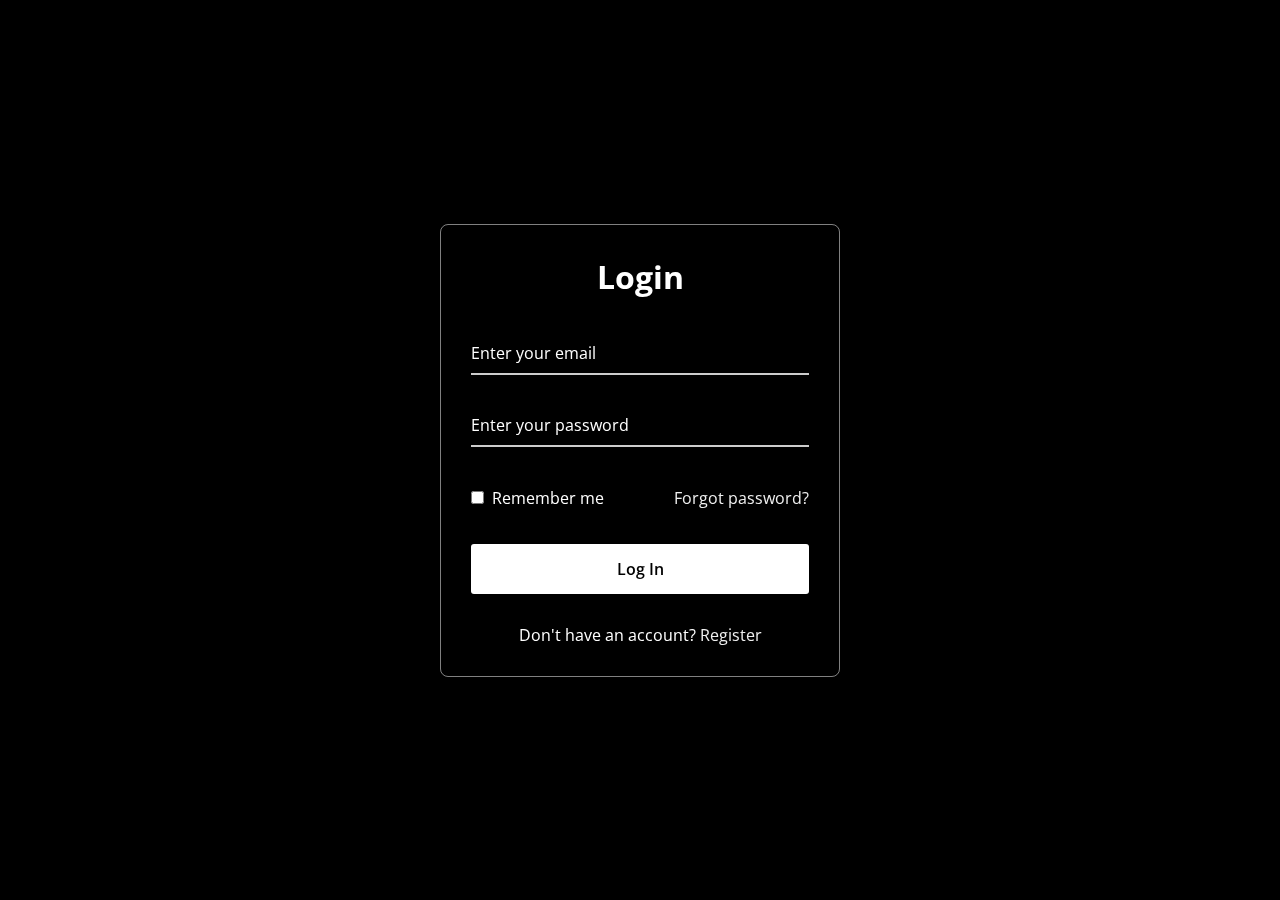
<file: food order app/FOOD/FOOD/ngpresturent/login.html>
<!DOCTYPE html>
<!-- Coding By CodingNepal - www.codingnepalweb.com -->
<html>
<head>
  <meta charset="UTF-8">
  <meta name="viewport" content="width=device-width, initial-scale=1.0">
  <title>Glassmorphism Login Form | CodingNepal</title>
  <link rel="stylesheet" href="style.css">
</head>
<body>
  <div class="wrapper">
    <form action="#">
      <h2>Login</h2>
        <div class="input-field">
        <input type="text" required>
        <label>Enter your email</label>
      </div>
      <div class="input-field">
        <input type="password" required>
        <label>Enter your password</label>
      </div>
      <div class="forget">
        <label for="remember">
          <input type="checkbox" id="remember">
          <p>Remember me</p>
        </label>
        <a href="#">Forgot password?</a>
      </div>
      <button type="submit">Log In</button>
      <div class="register">
        <p>Don't have an account? <a href="#">Register</a></p>
      </div>
    </form>
  </div>
</body>
</html>
</file>
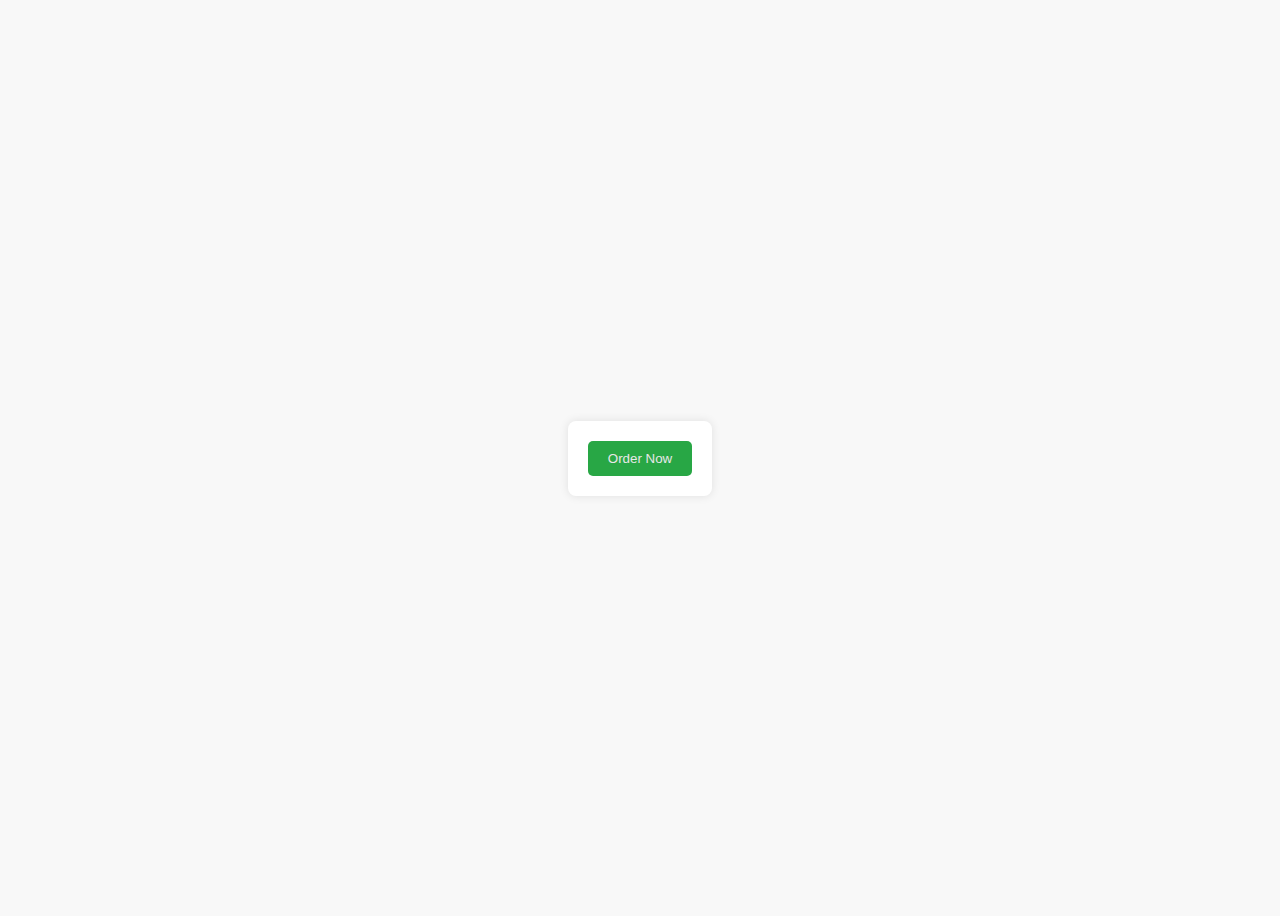
<file: food order app/FOOD/FOOD/ngpresturent/order.html>
<!DOCTYPE html>
<html lang="en">
<head>
  <meta charset="UTF-8">
  <meta name="viewport" content="width=device-width, initial-scale=1.0">
  <title>Order Purchase</title>
  <style>
    body {
      font-family: Arial, sans-serif;
      display: flex;
      justify-content: center;
      align-items: center;
      height: 100vh;
      background-color: #f8f8f8;
    }
    .container {
      text-align: center;
      padding: 20px;
      background-color: white;
      box-shadow: 0px 0px 10px rgba(0, 0, 0, 0.1);
      border-radius: 8px;
    }
    .success-message {
      color: green;
      font-weight: bold;
      margin-top: 20px;
    }
    button {
      background-color: #28a745;
      color: rgb(232, 232, 232);
      padding: 10px 20px;
      border: none;
      border-radius: 5px;
      cursor: pointer;
    }
    button:hover {
      background-color: #18e344;
    }
  </style>
</head>
<body>

<div class="container">
  <button id="buyNowButton">Order Now</button>
  <p id="orderMessage" class="success-message" style="display: none;">Your order purchase was successful!</p>
</div>

<script>
  document.getElementById('buyNowButton').addEventListener('click', function() {
    // Show the success message when "Buy Now" is clicked
    document.getElementById('orderMessage').style.display = 'block';
  });
</script>

</body>
</html>
</file>
<file: food order app/FOOD/FOOD/ngpresturent/style.css>
@import url("https://fonts.googleapis.com/css2?family=Open+Sans:wght@200;300;400;500;600;700&display=swap");

* {
  margin: 0;
  padding: 0;
  box-sizing: border-box;
  font-family: "Open Sans", sans-serif;
}

body {
  display: flex;
  align-items: center;
  justify-content: center;
  min-height: 100vh;
  width: 100%;
  padding: 0 10px;
}

body::before {
  content: "";
  position: absolute;
  width: 100%;
  height: 100%;
  background: url("https://upload.wikimedia.org/wikipedia/commons/9/91/Pizza-3007395.jpg"), #000;
  background-position: center;
  background-size: cover;
}

.wrapper {
  width: 400px;
  border-radius: 8px;
  padding: 30px;
  text-align: center;
  border: 1px solid rgba(255, 255, 255, 0.5);
  backdrop-filter: blur(8px);
  -webkit-backdrop-filter: blur(8px);
}

form {
  display: flex;
  flex-direction: column;
}

h2 {
  font-size: 2rem;
  margin-bottom: 20px;
  color: #fff;
}

.input-field {
  position: relative;
  border-bottom: 2px solid #ccc;
  margin: 15px 0;
}

.input-field label {
  position: absolute;
  top: 50%;
  left: 0;
  transform: translateY(-50%);
  color: #fff;
  font-size: 16px;
  pointer-events: none;
  transition: 0.15s ease;
}

.input-field input {
  width: 100%;
  height: 40px;
  background: transparent;
  border: none;
  outline: none;
  font-size: 16px;
  color: #fff;
}

.input-field input:focus~label,
.input-field input:valid~label {
  font-size: 0.8rem;
  top: 10px;
  transform: translateY(-120%);
}

.forget {
  display: flex;
  align-items: center;
  justify-content: space-between;
  margin: 25px 0 35px 0;
  color: #fff;
}

#remember {
  accent-color: #fff;
}

.forget label {
  display: flex;
  align-items: center;
}

.forget label p {
  margin-left: 8px;
}

.wrapper a {
  color: #efefef;
  text-decoration: none;
}

.wrapper a:hover {
  text-decoration: underline;
}

button {
  background: #fff;
  color: #000;
  font-weight: 600;
  border: none;
  padding: 12px 20px;
  cursor: pointer;
  border-radius: 3px;
  font-size: 16px;
  border: 2px solid transparent;
  transition: 0.3s ease;
}

button:hover {
  color: #fff;
  border-color: #fff;
  background: rgba(255, 255, 255, 0.15);
}

.register {
  text-align: center;
  margin-top: 30px;
  color: #fff;
}
</file>
